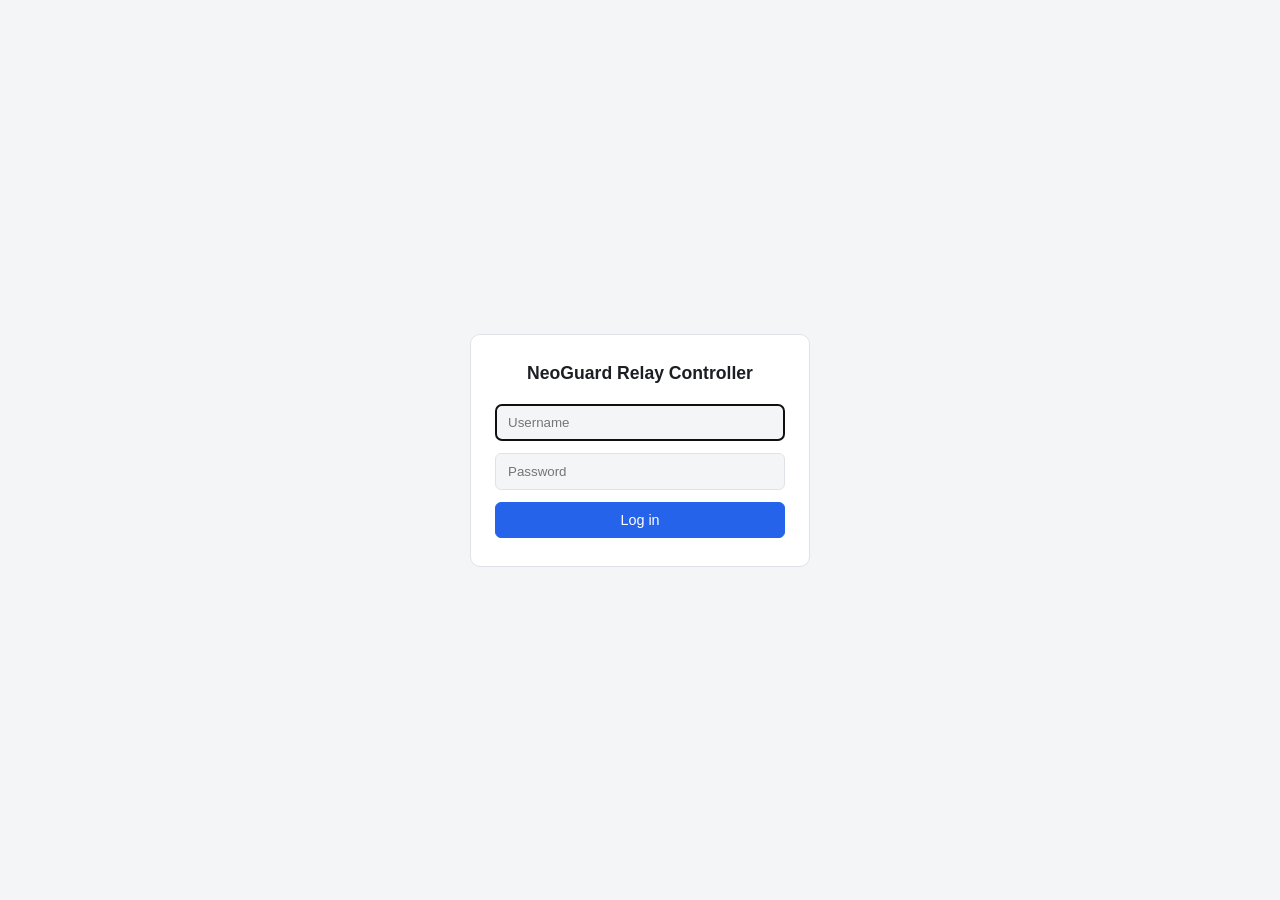
<file: web/index.html>
<!doctype html>
<html lang="en">
<head>
<meta charset="utf-8">
<meta name="viewport" content="width=device-width, initial-scale=1">
<title>NeoGuard Relay Controller</title>
<link rel="stylesheet" href="style.css">
</head>
<body>
<div class="wrap">
  <header class="app-header">
    <h1>NeoGuard Relay Controller</h1>
    <button class="btn" id="logout-btn">Log out</button>
  </header>

  <div id="must-change-panel" class="panel" hidden>
    <h2>Set a new password</h2>
    <p class="status-msg">This device is using its factory-default password. Choose a new one before continuing.</p>
    <div class="field"><label for="mc-current">Current password</label><input type="password" id="mc-current"></div>
    <div class="field"><label for="mc-new">New password</label><input type="password" id="mc-new"></div>
    <button class="btn primary" id="mc-submit">Set password</button>
    <p class="status-msg" id="mc-status" hidden></p>
  </div>

  <div id="app" hidden>
    <nav class="tabs">
      <button data-tab="device" class="active">Device</button>
      <button data-tab="network">Network</button>
      <button data-tab="relays">Relays</button>
    </nav>

    <section id="tab-device" class="tab">
      <div class="panel">
        <h2>Device</h2>
        <dl class="device-grid" id="device-grid"></dl>
      </div>
    </section>

    <section id="tab-network" class="tab" hidden>
      <div class="panel">
        <h2>Network</h2>
        <div class="radio-row">
          <label><input type="radio" name="net-mode" value="dhcp"> DHCP</label>
          <label><input type="radio" name="net-mode" value="static"> Static</label>
        </div>
        <div class="field"><label for="net-hostname">Hostname</label><input type="text" id="net-hostname"></div>
        <div class="field"><label for="net-ip">IP Address</label><input type="text" id="net-ip" placeholder="192.168.1.50"></div>
        <div class="field"><label for="net-netmask">Netmask</label><input type="text" id="net-netmask" placeholder="255.255.255.0"></div>
        <div class="field"><label for="net-gateway">Gateway</label><input type="text" id="net-gateway" placeholder="192.168.1.1"></div>
        <div class="field"><label for="net-dns">DNS</label><input type="text" id="net-dns" placeholder="8.8.8.8, 1.1.1.1"></div>
        <button class="btn primary" id="net-save">Save Network Settings</button>
        <button class="btn" id="net-confirm">Confirm Network Settings</button>
        <p class="hint">After changing the IP address, the device keeps the old
          settings ready to restore for 60 seconds. If the new address loads
          this page, log in and click "Confirm Network Settings" within that
          window to keep it — otherwise it reverts automatically.</p>
        <p class="status-msg" id="net-status" hidden></p>
      </div>
    </section>

    <section id="tab-relays" class="tab" hidden>
      <div id="relay-list"></div>
    </section>
  </div>
</div>
<script src="app.js"></script>
</body>
</html>
</file>
<file: web/style.css>
:root {
  color-scheme: light dark;
  --bg: #f4f5f7;
  --panel: #ffffff;
  --border: #dfe3e8;
  --text: #1b1f24;
  --text-dim: #5a6270;
  --accent: #2563eb;
  --accent-text: #ffffff;
  --danger: #dc2626;
  --ok: #16a34a;
  --radius: 10px;
}

@media (prefers-color-scheme: dark) {
  :root {
    --bg: #14161a;
    --panel: #1d2025;
    --border: #2c3038;
    --text: #eaecef;
    --text-dim: #9aa2ad;
    --accent: #3b82f6;
    --accent-text: #ffffff;
  }
}

* { box-sizing: border-box; }

body {
  margin: 0;
  font-family: -apple-system, BlinkMacSystemFont, "Segoe UI", Roboto, sans-serif;
  background: var(--bg);
  color: var(--text);
}

.wrap {
  max-width: 720px;
  margin: 0 auto;
  padding: 24px 16px 64px;
}

header.app-header {
  display: flex;
  align-items: center;
  justify-content: space-between;
  margin-bottom: 20px;
}

header.app-header h1 {
  font-size: 1.25rem;
  margin: 0;
}

.tabs {
  display: flex;
  gap: 4px;
  margin-bottom: 16px;
  border-bottom: 1px solid var(--border);
}

.tabs button {
  background: none;
  border: none;
  padding: 10px 14px;
  font-size: 0.95rem;
  color: var(--text-dim);
  cursor: pointer;
  border-bottom: 2px solid transparent;
}

.tabs button.active {
  color: var(--accent);
  border-bottom-color: var(--accent);
}

.panel {
  background: var(--panel);
  border: 1px solid var(--border);
  border-radius: var(--radius);
  padding: 16px;
  margin-bottom: 16px;
}

.panel h2 {
  margin: 0 0 12px;
  font-size: 1rem;
}

.field {
  display: flex;
  flex-wrap: wrap;
  align-items: center;
  gap: 8px;
  margin-bottom: 10px;
}

.field label {
  flex: 0 0 140px;
  color: var(--text-dim);
  font-size: 0.9rem;
}

.field input[type=text],
.field input[type=number],
.field input[type=password] {
  flex: 1 1 160px;
  min-width: 0;
  padding: 8px 10px;
  border: 1px solid var(--border);
  border-radius: 6px;
  background: var(--bg);
  color: var(--text);
}

.radio-row { display: flex; gap: 16px; margin-bottom: 10px; }
.radio-row label { display: flex; align-items: center; gap: 6px; font-size: 0.9rem; }

button.btn {
  padding: 9px 16px;
  border-radius: 6px;
  border: 1px solid var(--border);
  background: var(--panel);
  color: var(--text);
  cursor: pointer;
  font-size: 0.9rem;
}

button.btn.primary {
  background: var(--accent);
  border-color: var(--accent);
  color: var(--accent-text);
}

button.btn.danger { border-color: var(--danger); color: var(--danger); }
button.btn:disabled { opacity: 0.5; cursor: default; }

.relay-card {
  border: 1px solid var(--border);
  border-radius: var(--radius);
  padding: 14px;
  margin-bottom: 12px;
}

.relay-card .relay-title {
  display: flex;
  align-items: center;
  gap: 8px;
  font-weight: 600;
  margin-bottom: 10px;
}

.dot {
  width: 10px;
  height: 10px;
  border-radius: 50%;
  background: var(--text-dim);
  flex-shrink: 0;
}

.dot.on { background: var(--ok); box-shadow: 0 0 6px var(--ok); }

.countdown {
  font-size: 0.85rem;
  color: var(--text-dim);
  margin-left: auto;
}

.device-grid {
  display: grid;
  grid-template-columns: 140px 1fr;
  row-gap: 8px;
  font-size: 0.9rem;
}

.device-grid dt { color: var(--text-dim); }
.device-grid dd { margin: 0; }

.status-msg {
  font-size: 0.85rem;
  margin-top: 8px;
}
.status-msg.error { color: var(--danger); }
.status-msg.ok { color: var(--ok); }

.hint {
  font-size: 0.85rem;
  color: var(--text-dim);
  margin-top: 8px;
}

.login-wrap {
  min-height: 100vh;
  display: flex;
  align-items: center;
  justify-content: center;
  padding: 16px;
}

.login-card {
  width: 100%;
  max-width: 340px;
  background: var(--panel);
  border: 1px solid var(--border);
  border-radius: var(--radius);
  padding: 28px 24px;
}

.login-card h1 {
  font-size: 1.1rem;
  margin: 0 0 20px;
  text-align: center;
}

.login-card input {
  width: 100%;
  padding: 10px 12px;
  margin-bottom: 12px;
  border: 1px solid var(--border);
  border-radius: 6px;
  background: var(--bg);
  color: var(--text);
}

.login-card button {
  width: 100%;
}
</file>
